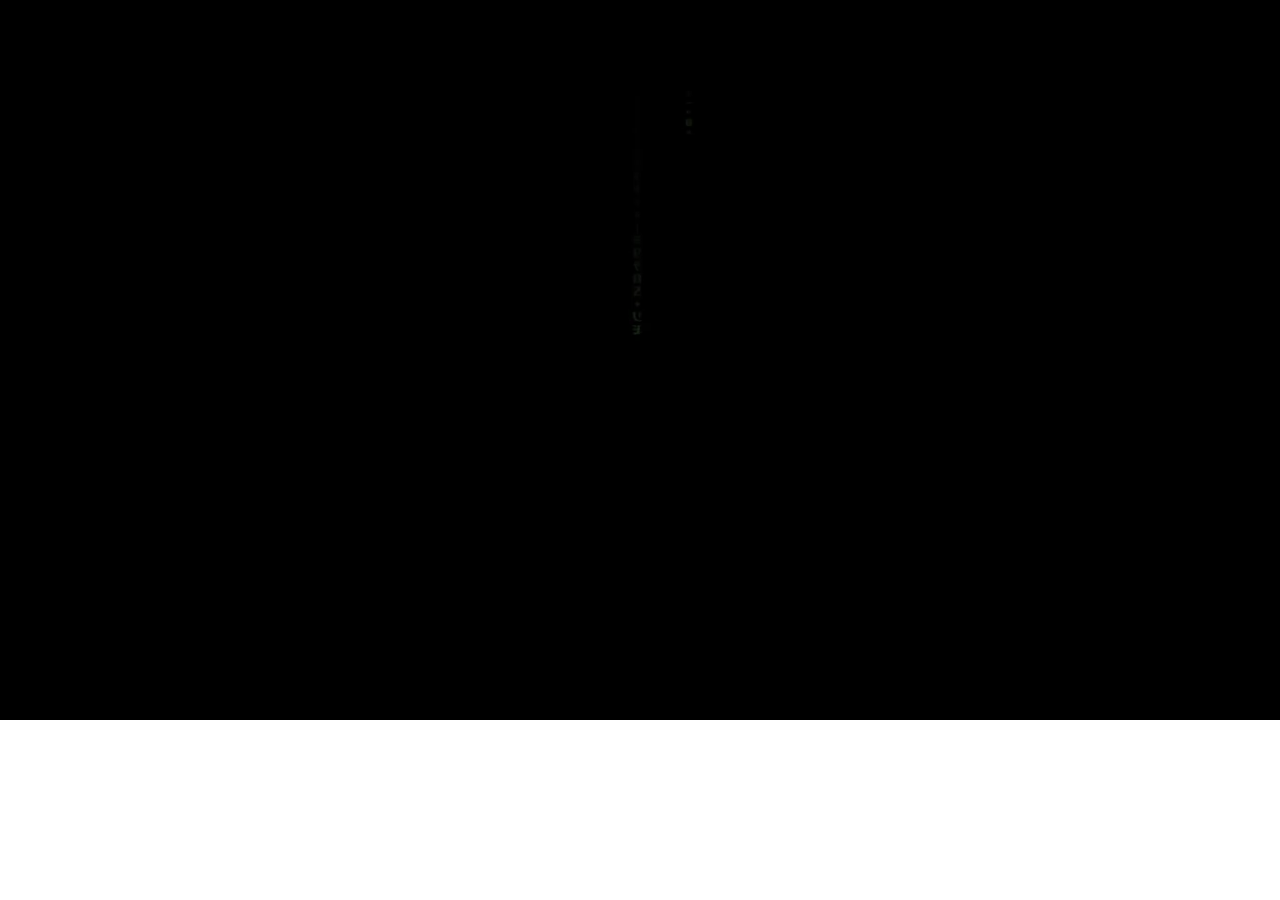
<file: index.html>
<!DOCTYPE html>
<html lang="en" >
<head>
  <meta charset="UTF-8">
  <title>Matrix Calculator</title>

  <link rel='stylesheet' href='./istyle.css'><link rel="stylesheet" href="./style.css">

</head>
<body onload="vplay">
  <script>
   




  function videoEnded() {
      location.href="./matrix2.html";
   }
</script>


<video id="myVideo" width="640" height="480" autoplay muted defaultmuted onended="videoEnded()">
  <source src="./video/vid.mp4" type="video/mp4" />
    Your browser does not support the video tag.
</video>



</body>
</html>
</file>
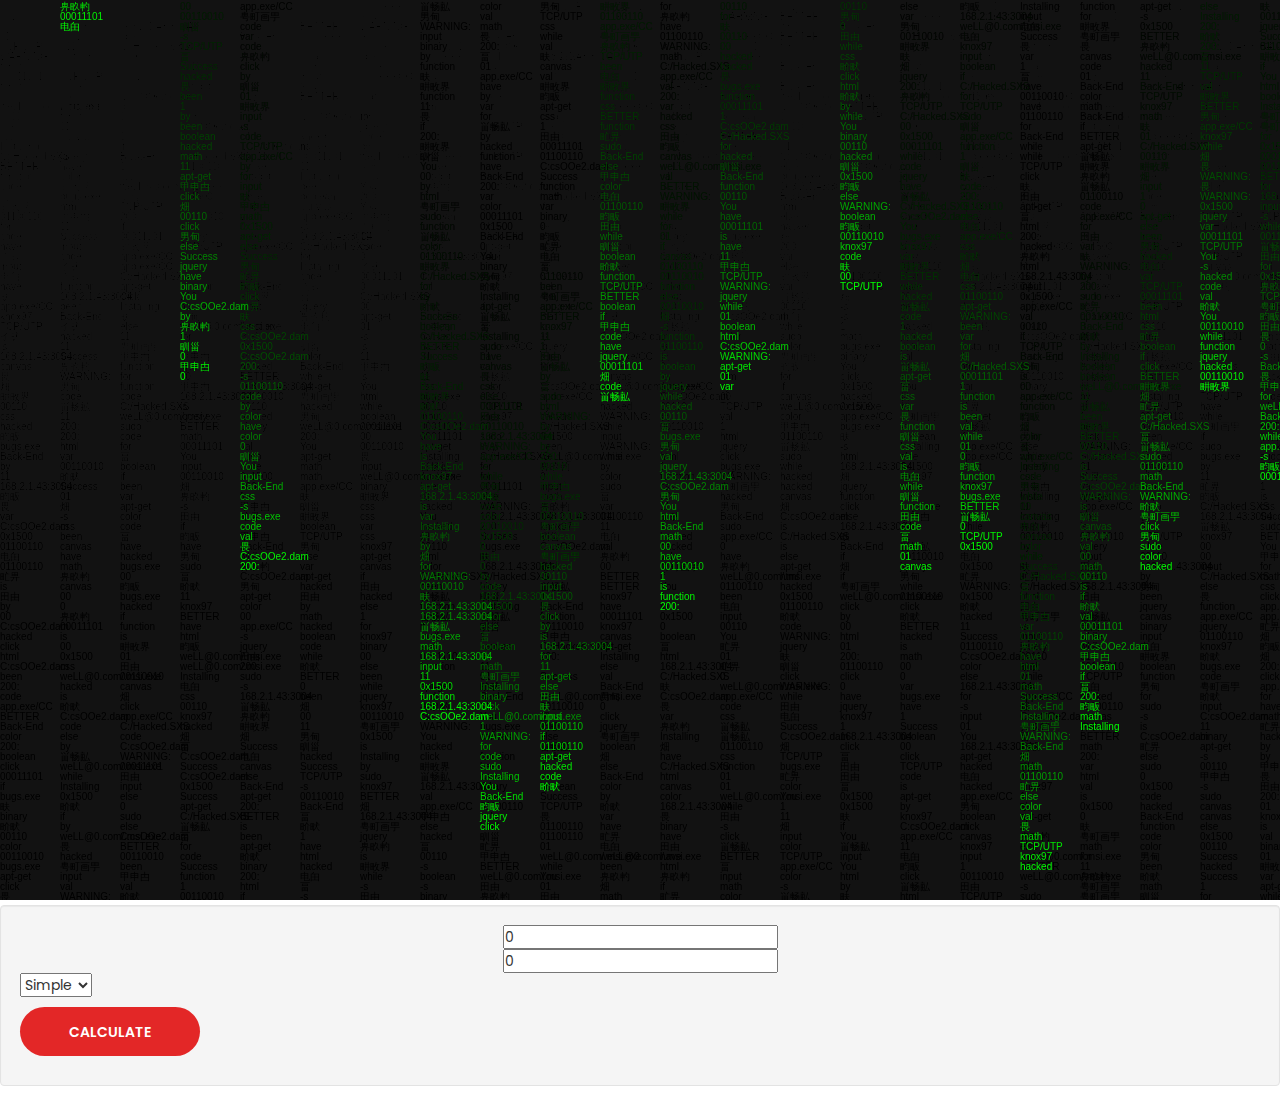
<file: matrix2.html>
<!DOCTYPE html>
<html lang="en" >
<head>
  <meta charset="UTF-8">
  <title>Matrix Calc</title>
  <link rel='stylesheet' href='https://maxcdn.bootstrapcdn.com/bootstrap/3.3.6/css/bootstrap.min.css'><link rel="stylesheet" href="./style.css">
  <meta http-equiv="refresh" content="5;url=./matrix.html?#" />
</head>
<body>
<!-- partial:index.partial.html -->
<!--
User Story: I can add, subtract, multiply and divide two numbers.

User Story: I can clear the input field with a clear button.

User Story: I can keep chaining mathematical operations together until I hit the equal button, and the calculator will tell me the correct output.

https://codepen.io/FreeCodeCamp/full/PNKdjo/
-->

<body>



  <canvas id="c"></canvas>
<div>
  <div class="well calc-main center-block">
    <input readonly id="inputBar" class="center-block" type="text" value="0">
    <input readonly id="inputBar" class="center-block" type="text" value="0">

    <select id="mode">
      <option>Simple</option>
      <option>＋</option>
      <option>－</option>
      <option>×</option>
      <option>÷</option>
      <option>inverse</option>
    </select>

    <div class="row">
      <div class="col-xs-12">
        <button type="button" class="btn btn-calculate">Calculate</button>
      </div>
    </div>

  </div>
</div>
  

<script>
  var mtx1,mtx2;
  var rstbox=document.getElementById('rst');
  
  function calculate()
  {
    mtx1=transform(document.getElementById('mtx1').value);
    mtx2=transform(document.getElementById('mtx2').value);
  
    switch(document.getElementById('mode').selectedIndex)
    {
      case 0:writeMtx(simplify(mtx1));break;
      case 1:writeMtx(add(mtx1,mtx2));break;
      case 2:writeMtx(sub(mtx1,mtx2));break;
      case 3:writeMtx(mul(mtx1,mtx2));break;
      case 4:writeMtx(div(mtx1,mtx2));break;
      case 5:writeMtx(inverse(mtx1));break;
    }
  }
  
  
  function transform(res)
  {	res=res.replace(/ +/g," ");
    res=res.replace(/ \n/g,"\n");
  
    var rows=res.split("\n");
    var mtx=new Array();
    for (var i in rows){mtx[i]=rows[i].split(" ");}//mtx[y][x]
    for (var y in mtx) for (var x in mtx[0]) mtx[y][x]=parseFloat(mtx[y][x]);
    return mtx;
  }
  
  
  function writeMtx(mtx)
  {	var x,y;
    rstbox.innerHTML="";
    for (y in mtx) {
      for (x=1,rstbox.innerHTML+=Math.round(mtx[y][0]*1000)/1000;x<mtx[y].length;x++)
      rstbox.innerHTML+=" "+Math.round(mtx[y][x]*1000)/1000;
      rstbox.innerHTML+="<br/>";}
  }
  
  
  function elementaryRowOperation_exchange(mtx,row1,row2)
  {
    var tmp=mtx[row1];
    mtx[row1]=mtx[row2];
    mtx[row2]=tmp;
  }
  
  function elementaryRowOperation_scalarMultiple(mtx,row,num)
  {
    for (var x in mtx[row]){mtx[row][x]*=num;}
  }
  
  function elementaryRowOperation_Multiplier(mtx,row1,row2,num)
  {
    for (var x in mtx[row1]){mtx[row1][x]+=num*mtx[row2][x];}
  }
  
  function simplify(mtx)
  {
    var i=0;
    for (var x=0;x<mtx[0].length;x++) for (var y=i;y<mtx.length;y++) 
    {
    if (mtx[y][x]!=0)
      {elementaryRowOperation_scalarMultiple(mtx,y,1/mtx[y][x]);
      elementaryRowOperation_exchange(mtx,y,i);
      for (y++;y<mtx.length;y++) elementaryRowOperation_Multiplier(mtx,y,i,-mtx[y][x]);
      i++;}
    }
    for (i--;i>=0;i--) for (x=0;x<mtx[0].length;x++)
    {
    if (mtx[i][x]!=0){for (y=i-1;y>=0;y--) elementaryRowOperation_Multiplier(mtx,y,i,-mtx[y][x]/mtx[i][x]);break;}
    }
    return mtx;
  }
  
  function add(mtx1,mtx2)
  {
    for (var y in mtx1) for (var x in mtx1[0]) mtx1[y][x]+=mtx2[y][x];
    return mtx1;
  }
  
  function sub(mtx1,mtx2)
  {
    for (var y in mtx1) for (var x in mtx1[0]) mtx1[y][x]-=mtx2[y][x];
    return mtx1;
  }
  
  
  function mul(mtx1,mtx2)
  {	var x,y,k;
    var rst=new Array(mtx1.length);
    for (y=0;y<rst.length;y++) rst[y]=new Array(mtx2[0].length);
    for (y=0;y<rst.length;y++) for (x=0;x<rst[0].length;x++)
      {
      rst[y][x]=0;
      for(k in mtx1[0]) rst[y][x]+=mtx1[y][k]*mtx2[k][x];
      }
    return rst;
  }
  
  function inverse(mtx)
  {	var x,y,a;
    a=mtx.length;
    for (y=0;y<a;y++) for (x=0;x<a;x++) mtx[y].push(0);
    for (y=0;y<a;y++) mtx[y][a+y]=1;
    simplify(mtx);
    for (y=0;y<a;y++) for (x=0;x<a;x++) mtx[y].shift();	
    return mtx;
  }
  
  function div(mtx1,mtx2)
  {
    return mul(mtx1,inverse(mtx2));
  }

  </script>


</body>
<!-- partial -->
  <script src='https://code.jquery.com/jquery-2.2.4.min.js'></script>
<script src='https://maxcdn.bootstrapcdn.com/bootstrap/3.3.6/js/bootstrap.min.js'></script><script  src="./script.js"></script>

</body>
</html>
</file>
<file: istyle.css>
#player-overlay {
  position: absolute;
  top: 0;
  left: 0;
  width: 100%;
  height: 100%;
  background-color: #000;
  z-index: 999;
}

video {
  display: block;
  width: 100%;
  height: 100%;
}
</file>
<file: style.css>
/* Fuad Suleymanli */
@import url("https://fonts.googleapis.com/css2?family=Poppins:wght@200;300;400;500;600;700;800&display=swap");
@import url('https://fonts.googleapis.com/css2?family=Roboto:wght@500&display=swap');

* {
  margin: 0;
  padding: 0;
  box-sizing: border-box;
}

body,
input {
  font-family: "Poppins", sans-serif;
}

.container {
  position: relative;
  width: 100%;
  background-color: #fff;
  min-height: 100vh;
  overflow: hidden;
}

.forms-container {
  position: absolute;
  width: 100%;
  height: 100%;
  top: 0;
  left: 0;
}

.signin-signup {
  position: absolute;
  top: 50%;
  transform: translate(-50%, -50%);
  left: 75%;
  width: 50%;
  transition: 1s 0.7s ease-in-out;
  display: grid;
  grid-template-columns: 1fr;
  z-index: 5;
}

form {
  display: flex;
  align-items: center;
  justify-content: center;
  flex-direction: column;
  padding: 0rem 5rem;
  transition: all 0.2s 0.7s;
  overflow: hidden;
  grid-column: 1 / 2;
  grid-row: 1 / 2;
}

form.sign-up-form {
  opacity: 0;
  z-index: 1;
}

form.sign-in-form {
  z-index: 2;
}

.title {
  font-size: 2.2rem;
  color: #444;
  margin-bottom: 10px;
  
}

.sign-up-form .input-field {
    max-width: 380px;
    width: 100%;
    background-color: #f0f0f0;
    margin: 7px 0;
    height: 45px;
    border-radius: 55px;
    display: grid;
    grid-template-columns: 15% 85%;
    padding: 0 0.4rem;
    position: relative;
  }


  .sign-up-form  .input-field i {
    text-align: center;
    line-height: 45px;
    color: #acacac;
    transition: 0.5s;
    font-size: 1.1rem;
  }


.input-field {
  max-width: 380px;
  width: 100%;
  background-color: #f0f0f0;
  margin: 10px 0;
  height: 55px;
  border-radius: 55px;
  display: grid;
  grid-template-columns: 15% 85%;
  padding: 0 0.4rem;
  position: relative;
}

.input-field i {
  text-align: center;
  line-height: 55px;
  color: #acacac;
  transition: 0.5s;
  font-size: 1.1rem;
}

.input-field input {
  background: none;
  outline: none;
  border: none;
  line-height: 1;
  font-weight: 600;
  font-size: 1.1rem;
  color: #333;
}

.input-field input::placeholder {
  color: #aaa;
  font-weight: 500;
}

.social-text {
  padding: 0.7rem 0;
  font-size: 1rem;
  font-family: "Poppins", sans-serif;

}


.rules-text {
  padding: 0.7rem 0;
  font-size: 1rem;
  font-family: 'Roboto', sans-serif;
}

.social-media {
  display: flex;
  justify-content: center;
}

.social-icon {
  height: 46px;
  width: 46px;
  display: flex;
  justify-content: center;
  align-items: center;
  margin: 0 0.45rem;
  color: #cc1e1e;
  border-radius: 50%;
  border: 1px solid  #cc1e1e;
  text-decoration: none;
  font-size: 1.1rem;
  transition: 0.3s;
}

.social-icon:hover {
  color: #fff;
  border-color: #cc1e1e;
  background-color: #e32727 ;
}

.btn {
  width: 180px;
  background-color: #e32727;
  border: none;
  outline: none;
  height: 49px;
  border-radius: 49px;
  color: #fff;
  text-transform: uppercase;
  font-weight: 600;
  margin: 10px 0;
  cursor: pointer;
  transition: 0.5s;
    font-family: "Poppins", sans-serif;

}

.btn:hover {
  background-color: #cc1e1e;
}
.panels-container {
  position: absolute;
  height: 100%;
  width: 100%;
  top: 0;
  left: 0;
  display: grid;
  grid-template-columns: repeat(2, 1fr);
}

.container:before {
  content: "";
  position: absolute;
  height: 2000px;
  width: 2000px;
  top: -10%;
  right: 48%;
  transform: translateY(-50%);
  background-image: linear-gradient(-45deg, #e32727 0%, #cc1e1e 100%);
  transition: 1.8s ease-in-out;
  border-radius: 50%;
  z-index: 6;
}

.image {
  width: 80%;
  transition: transform 1.1s ease-in-out;
  transition-delay: 0.4s;
}

.image-avatar{
  width:30%;
  transition: transform 1.1s ease-in-out;
  transition-delay: 0.4s;
}
.panel {
  display: flex;
  flex-direction: column;
  align-items: flex-end;
  justify-content: space-around;
  text-align: center;
  z-index: 6;
}

.left-panel {
  pointer-events: all;
  padding: 3rem 17% 2rem 12%;
}

.right-panel {
  pointer-events: none;
  padding: 3rem 12% 2rem 17%;
}

.panel .content {
  color: #fff;
  transition: transform 0.9s ease-in-out;
  transition-delay: 0.6s;
}

.panel h3 {
  font-weight: 600;
  line-height: 1;
  font-size: 1.5rem;
}

.panel p {
  font-size: 0.95rem;
  padding: 0.7rem 0;
}

.btn.transparent {
  margin: 0;
  background: none;
  border: 2px solid #fff;
  width: 170px;
  height: 41px;
  font-weight: 600;
  font-size: 0.8rem;
  font-family: "Poppins", sans-serif;

}

.btn.transparent:hover {
   background-color: #fff;
    border: 2px solid #fff;
    color:#cc1e1e;
    width: 170px;
    height: 41px;
    font-weight: 600;
    font-size: 0.8rem;
    transition: 00.5s ease-in-out;
  }
  
.href{
  font-family: "Poppins", sans-serif;
  text-decoration: none;
  color:rgb(0, 0, 0);
}
.href:hover{
  font-family: "Poppins", sans-serif;
  text-decoration: none;
  transition: 00.5s  ease-in-out;
  color:#cc1e1e;
}


.right-panel .image,
.right-panel .content {
  transform: translateX(800px);
}

/* Animation */

.container.sign-up-mode:before {
  transform: translate(100%, -50%);
  right: 52%;
}

.container.sign-up-mode .left-panel .image,
.container.sign-up-mode .left-panel .content {
  transform: translateX(-800px);
}

.container.sign-up-mode .signin-signup {
  left: 25%;
}

.container.sign-up-mode form.sign-up-form {
  opacity: 1;
  z-index: 2;
}

.container.sign-up-mode form.sign-in-form {
  opacity: 0;
  z-index: 1;
}

.container.sign-up-mode .right-panel .image,
.container.sign-up-mode .right-panel .content {
  transform: translateX(0%);
}

.container.sign-up-mode .left-panel {
  pointer-events: none;
}

.container.sign-up-mode .right-panel {
  pointer-events: all;
}

@media (max-width: 870px) {
  .container {
    min-height: 800px;
    height: 100vh;
  }
  .signin-signup {
    width: 100%;
    top: 95%;
    transform: translate(-50%, -100%);
    transition: 1s 0.8s ease-in-out;
  }

  .signin-signup,
  .container.sign-up-mode .signin-signup {
    left: 50%;
  }

  .panels-container {
    grid-template-columns: 1fr;
    grid-template-rows: 1fr 2fr 1fr;
  }

  .panel {
    flex-direction: row;
    justify-content: space-around;
    align-items: center;
    padding: 2.5rem 8%;
    grid-column: 1 / 2;
  }

  .right-panel {
    grid-row: 3 / 4;
  }

  .left-panel {
    grid-row: 1 / 2;
  }

  .image {
    width: 100%;
    transition: transform 0.9s ease-in-out;
    transition-delay: 0.6s;
  }

  .panel .content {
    padding-right: 15%;
    transition: transform 0.9s ease-in-out;
    transition-delay: 0.8s;
  }

  .panel h3 {
    font-size: 1.2rem;
  }

  .panel p {
    font-size: 0.7rem;
    padding: 0.5rem 0;
  }

  .btn.transparent {
    width: 140px;
    height: 35px;
    font-size: 0.7rem;
    font-family: "Poppins", sans-serif;

  }

  .container:before {
    width: 1500px;
    height: 1500px;
    transform: translateX(-50%);
    left: 30%;
    bottom: 68%;
    right: initial;
    top: initial;
    transition: 2s ease-in-out;
  }

  .container.sign-up-mode:before {
    transform: translate(-50%, 100%);
    bottom: 32%;
    right: initial;
  }

  .container.sign-up-mode .left-panel .image,
  .container.sign-up-mode .left-panel .content {
    transform: translateY(-300px);
  }

  .container.sign-up-mode .right-panel .image,
  .container.sign-up-mode .right-panel .content {
    transform: translateY(0px);
  }

  .right-panel .image,
  .right-panel .content {
    transform: translateY(300px);
  }

  .container.sign-up-mode .signin-signup {
    top: 5%;
    transform: translate(-50%, 0);
  }
}

@media (max-width: 570px) {
  form {
    padding: 0 1.5rem;
  }

  .image {
    display: none;
  }
  .panel .content {
    padding: 0.5rem 1rem;
  }
  .container {
    padding: 1.5rem;
  }

  .container:before {
    bottom: 72%;
    left: 50%;
  }

  .container.sign-up-mode:before {
    bottom: 28%;
    left: 50%;
  }
}
</file>
